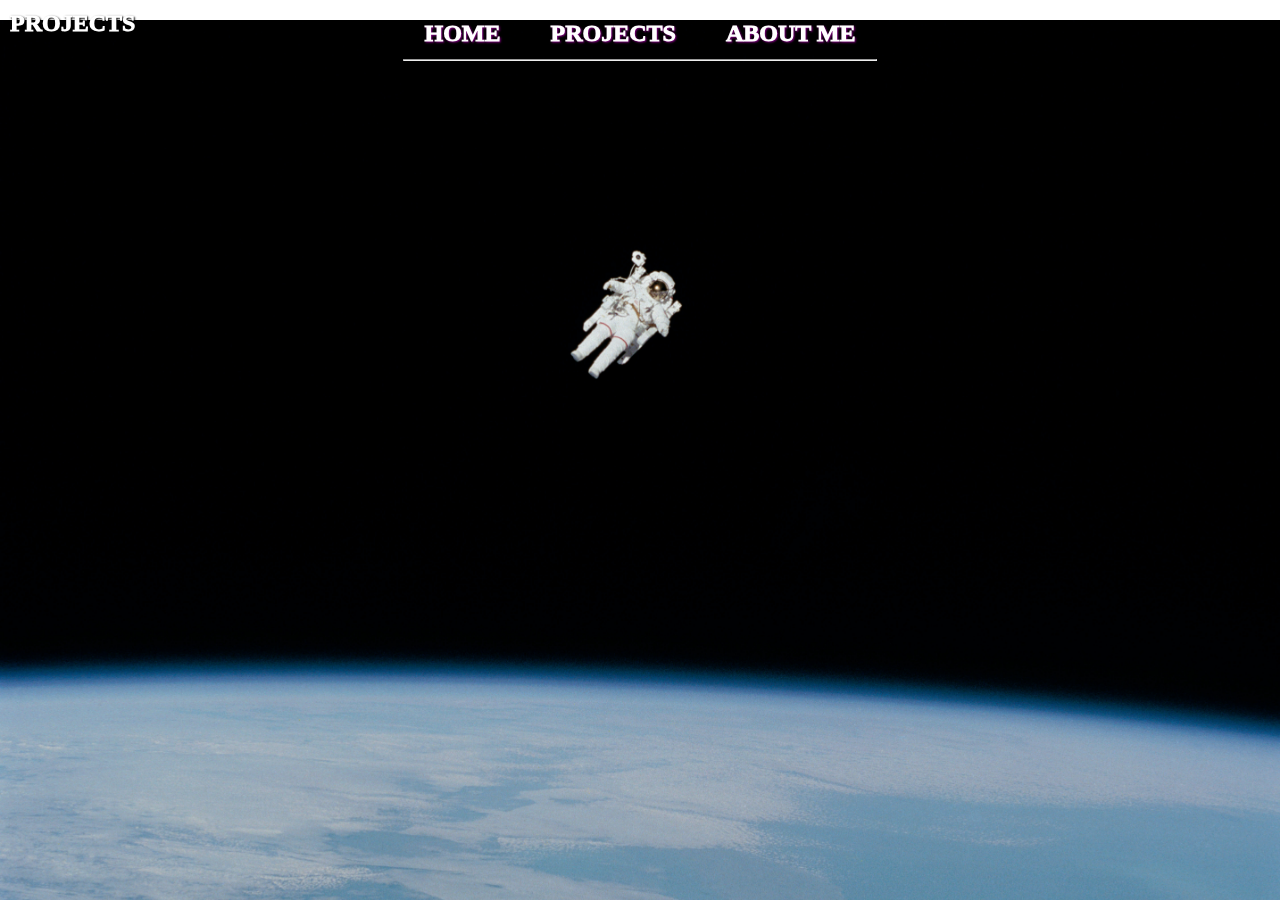
<file: project-page.html>
<!DOCTYPE html>
<html>

<head>
    <!-- Google Tag Manager -->
    <script>(function (w, d, s, l, i) {
            w[l] = w[l] || []; w[l].push({
                'gtm.start':
                    new Date().getTime(), event: 'gtm.js'
            }); var f = d.getElementsByTagName(s)[0],
                j = d.createElement(s), dl = l != 'dataLayer' ? '&l=' + l : ''; j.async = true; j.src =
                    'https://www.googletagmanager.com/gtm.js?id=' + i + dl; f.parentNode.insertBefore(j, f);
        })(window, document, 'script', 'dataLayer', 'GTM-5ZT8TSC');</script>
    <!-- End Google Tag Manager -->
    <title>Majed Hadida | Projects</title>
    <link rel="stylesheet" href="style.css">
</head>
<nav>
    <h2>
        <p id="title">Projects</p>
        <a href="index.html" class="button-box-home">Home</a>
        <a href="project-page.html" class="button-box-project">Projects</a>
        <a href="about.html" class="button-box-about">About Me</a>
        <hr>
    </h2>
</nav>

<body>
    <div class="background-box-project">
        <div class="project-collection">

        </div>
    </div>
</body>

</html>
</file>
<file: style.css>
* {
    font-family: serif;
    color: black;
}

.title-wrapper {
    width: 100%;
    height: 100%;
    display: flex;
    align-items: center;
    justify-content: center;
}


#quote {
    font-size: 80px;
    font-style: italic;
    width: 50%;
    text-align: center;
    font-family: serif;
    color: whitesmoke;
    text-shadow: 1px 1px 2px red;
}

footer {
    position: fixed;
    bottom: 0;
    left: 0;
    width: 100%;
    height: 75px;
    display: flex;
    justify-content: center;
    align-items: center;
}

.contact-linkedin,
.contact-github {
    display: flex;
    align-items: center;
    justify-content: center;
    font-size: 20px;
    text-decoration: none;
    width: 100px;
    height: 50%;
}

.contact-linkedin:hover,
.contact-github:hover {
    opacity: 0.5;
}

footer img {
    width: 50px;
}

.button-box-home,
.button-box-project,
.button-box-about {
    color: white;
    text-shadow: 1px 1px 2px purple;
    text-decoration: none;
    border-radius: 5px;
    padding: 7px;
    margin: 15px;
    text-transform: uppercase;
}

.headers {
    color: white;
    text-shadow: 1px 1px 2px black;
    text-decoration: none;
    border-radius: 5px;
    padding: 7px;
    margin: 15px;
    text-transform: uppercase;
}

#title {
    position: fixed;
    left: 0;
    top: 0;
    margin: 10px;
    text-shadow: 1px 1px 2px black;
    color: white;
}

.button-box:hover {
    color: #25274D;
}

.content-wrapper {
    width: 49%;
    height: 800px;
    display: flex;
    justify-content: center;
    align-items: center;
}

.content-box {
    border-radius: 10px;
    width: 50%;
    padding: 20px 30px;
    margin: 30px;
    color: #0D1321;
    box-shadow: 1px 1px 2px black;
}

nav {
    display: flex;
    position: fixed;
    left: 0;
    top: 0;
    width: 100%;
    justify-content: center;
}


h2 {
    text-transform: uppercase;
    font-weight: 1000;
    color: whitesmoke;
}


.background-box-sky {
    position: fixed;
    top: 0;
    left: 0;
    z-index: -1;
    background-position: center;
    background-repeat: no-repeat;
    background-size: cover;
    height: 100%;
    width: 100%;
    background-image: url(images/sky-background.jpg);
}

.background-box-stars {
    position: fixed;
    top: 0;
    left: 0;
    z-index: -1;
    background-position: center;
    background-repeat: no-repeat;
    background-size: cover;
    height: 100%;
    width: 100%;
    background-image: url(images/stars-background.jpg);
    display: flex;
    align-items: center;
    justify-content: center;
}

.background-box-project {
    position: fixed;
    top: 0;
    left: 0;
    z-index: -1;
    background-position: center;
    background-repeat: no-repeat;
    background-size: cover;
    height: 100%;
    width: 100%;
    background-image: url(images/project-background.jpg);
}

.side-panel {
    background-color: white;
    float: right;
    position: fixed;
    right: 0;
    top: 100px;
    width: 35%;
    height: 1000px;
    min-width: 50%;
    border: 2px red groove;
    border-radius: 15px;
}

.project-collection {
    border: 10px white solid;
}
</file>
